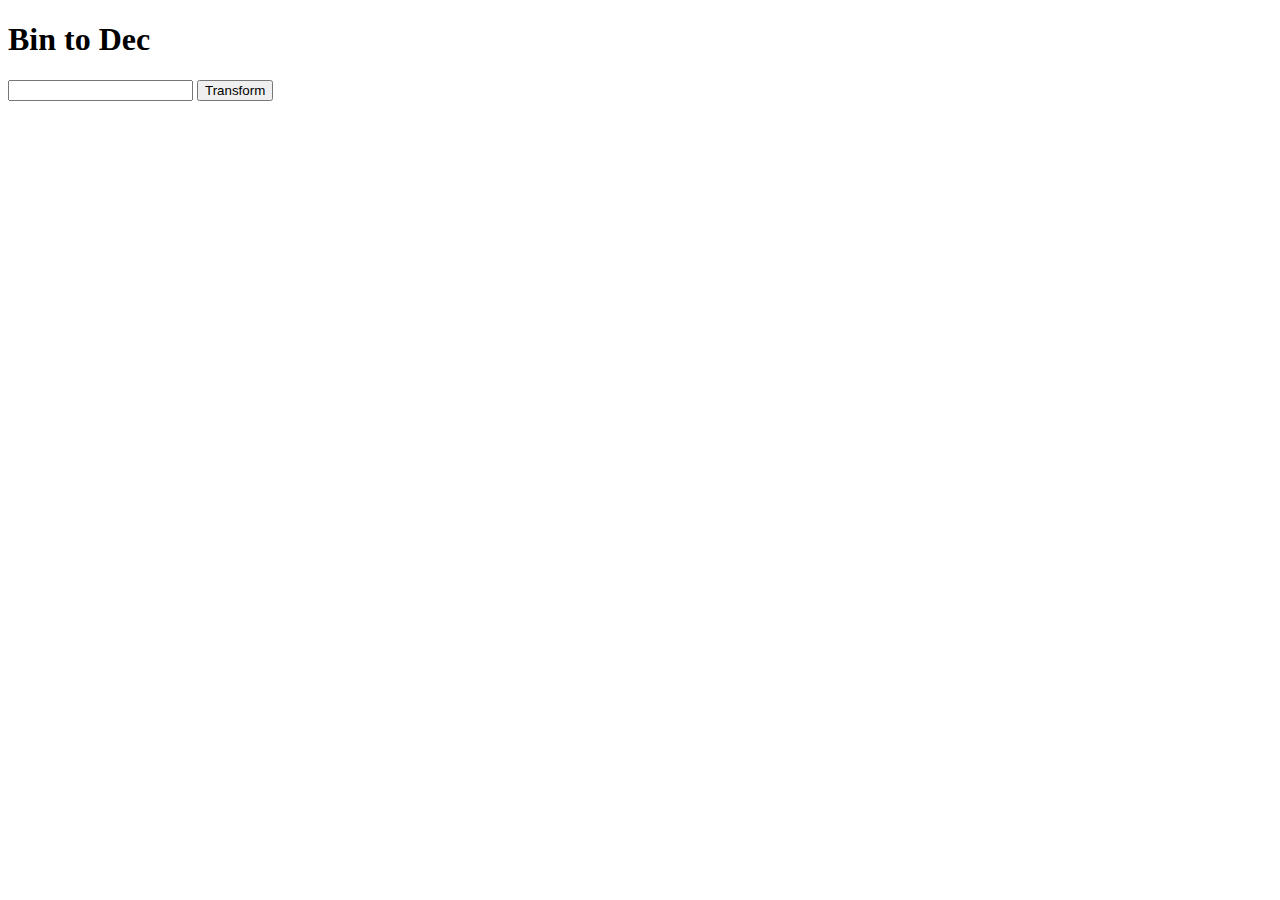
<file: Bin2Dec/index.html>
<!DOCTYPE html>
<html lang="en">
<head>
    <meta charset="UTF-8">
    <title>Bin2Dec</title>
    <style>
        body {
            display: block;
        }
    </style>
</head>
<body>
    <h1>Bin to Dec</h1>
    <div>
        <input id="binNumber">
        <button>Transform</button>
    </div>
</body>
<script src="script/main.js"></script>
</html>
</file>
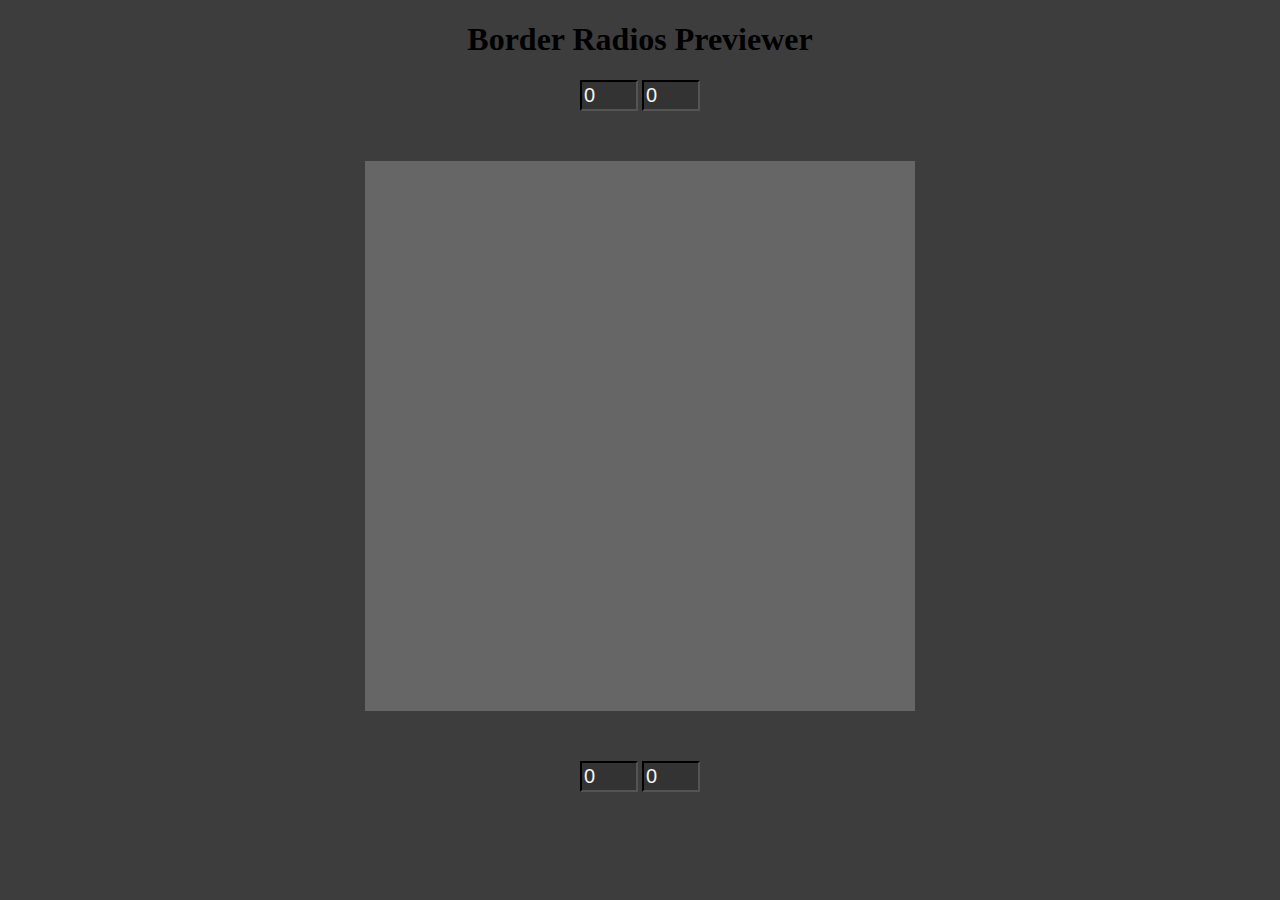
<file: Border-radiusPreviewer/index.html>
<!DOCTYPE html>
<html lang="en">

<head>
    <meta charset="UTF-8">
    <title>Border Radious Previewer</title>
    <link rel="stylesheet" href="styles/style.css">
</head>

<body>
    <h1>Border Radios Previewer</h1>
    <input type="number" class="radio-input" id="top-left" value="0">
    <input type="number" class="radio-input" id="top-right" value="0">
    
    <div id="previewer">    </div>

    <input type="number" class="radio-input" id="bottom-left" value="0">
    <input type="number" class="radio-input" id="bottom-right" value="0">
</body>
<script src="scripts/main.js"></script>

</html>
</file>
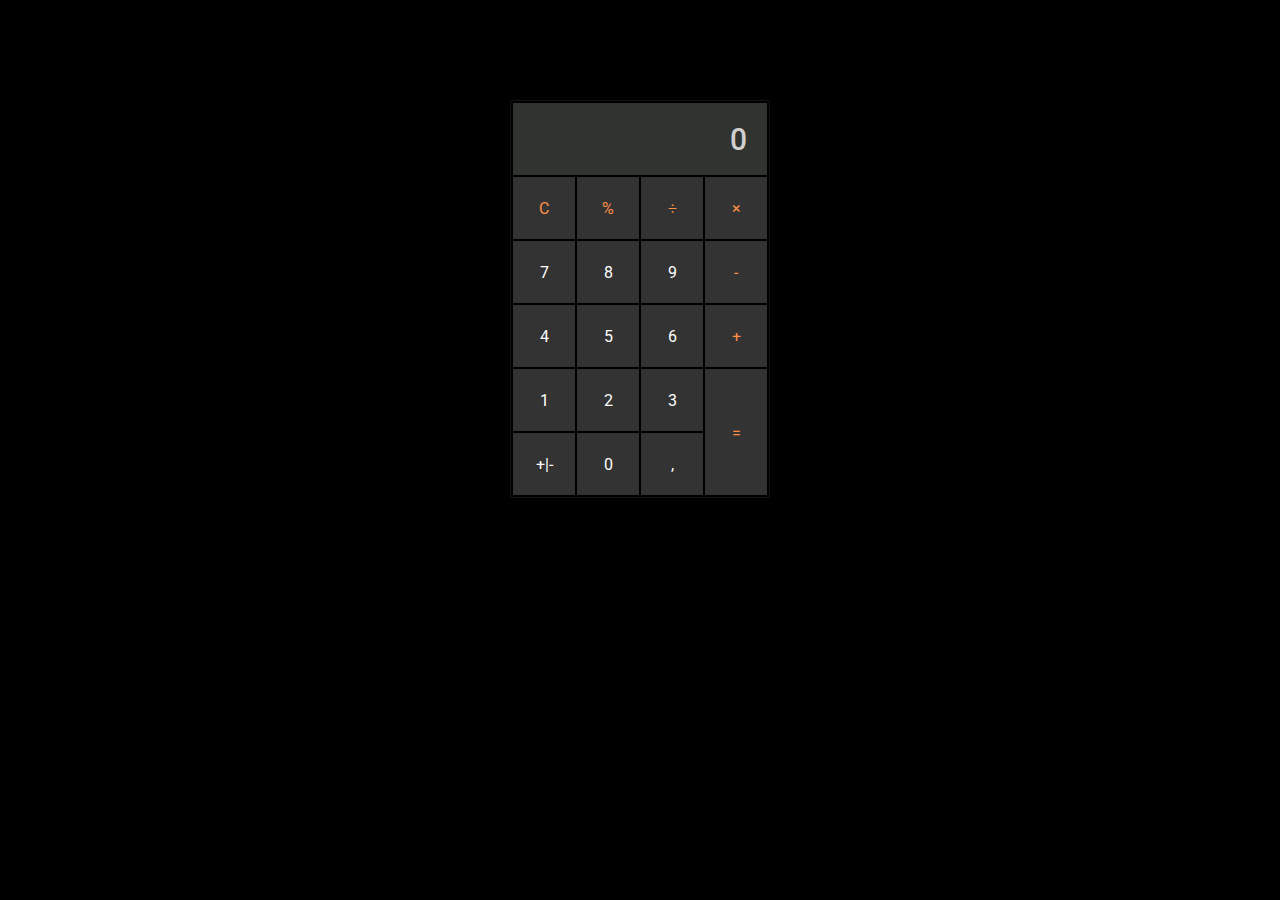
<file: Calculator/index.html>
<!DOCTYPE html>
<html lang="en">
<head>
    <meta charset="UTF-8">
    <title>Calculator</title>

    <link href="https://fonts.googleapis.com/css2?family=Roboto&display=swap" rel="stylesheet">

    <link rel="stylesheet" href="./styles/style.css">
</head>
<body>

    <div id="calculato">
        <table>
            <thead>
                <tr>
                    <th colspan="4" id="display">0</th>
                </tr>
            </thead>
            <tbody id="keyboard">
                <tr>
                    <td class="main-function-input" id="clear">C</td>
                    <td class="main-function-input" id="percent">%</td>
                    <td class="main-function-input" id="division">÷</td>
                    <td class="main-function-input" id="multiplication">×</td>
                </tr>
                <tr>
                    <td class="number-input" id="number7">7</td>
                    <td class="number-input" id="number8">8</td>
                    <td class="number-input" id="number9">9</td>
                    <td class="main-function-input" id="minus">-</td>
                </tr>
                <tr>
                    <td class="number-input" id="number4">4</td>
                    <td class="number-input" id="number5">5</td>
                    <td class="number-input" id="number6">6</td>
                    <td class="main-function-input" id="plus">+</td>
                </tr>
                <tr>
                    <td class="number-input" id="number1">1</td>
                    <td class="number-input" id="number2">2</td>
                    <td class="number-input" id="number3">3</td>
                    <td rowspan="2" class="main-function-input" id="equal">=</td>
                </tr>
                <tr>
                    <td id="inverse">+|-</td>
                    <td class="number-input" id="number0">0</td>
                    <td class="number-input" id="decimal">,</td>
                </tr>
            </tbody>
        </table>
    </div>
    
</body>
<script src="./scripts/main.js"></script>
</html>
</file>
<file: Border-radiusPreviewer/styles/style.css>
body {
    background: #3d3d3d;
    text-align: center;
}

#previewer  {
    background: #666;

    height: 500px;
    width: 500px;
    
    margin: auto;
    margin-top: 50px;
    margin-bottom: 50px;
    border-color: black;
    
    padding-top: 50px;
    padding-left: 50px;
    text-align: left;

}

.radio-input {
    height: 25px;
    width: 50px;
    border-color: black;
    background-color: #333;
    color: whitesmoke;
    font-size: 20px;
}
</file>
<file: Calculator/styles/style.css>
body {
    color: #fff;
    background-color: black;

    font-family: 'Roboto', sans-serif;
}

table {
    border: 1px solid rgba(115, 128, 126, 0.151);
    margin: auto;
    margin-top: 100px;
}

th {
    height: 70px;
    text-align: right;
    font-size: 30px;
    font-weight: 500;
    color: rgba(245, 245, 245, 0.822);

    background-color: #313330;

    padding-right: 20px;
}

td {
    height: 60px;
    width: 60px;
    text-align: center;

    background-color: #333;
    border: 1px;
    
    transition: filter 0.2s;
}

td:hover {
    filter: brightness(90%)
}

.main-function-input {
    color: #FF8F45;
}
</file>
